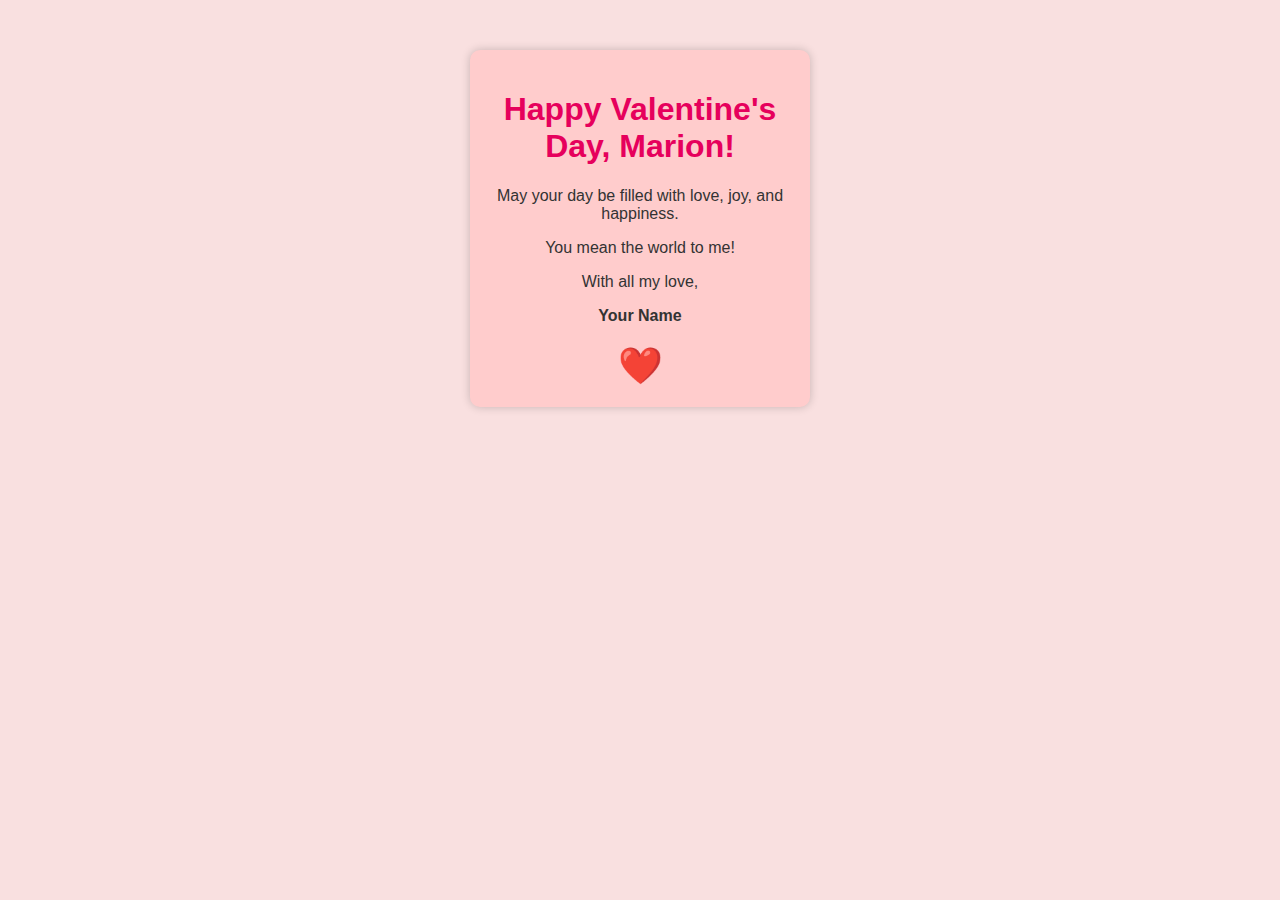
<file: website2/card.html>
<!DOCTYPE html>
<html lang="en">
<head>
  <meta charset="UTF-8">
  <meta name="viewport" content="width=device-width, initial-scale=1.0">
  <title>Happy Valentine's Day, Marion!</title>
  <style>
    body {
      background-color: #f9e0e0;
      font-family: 'Arial', sans-serif;
      text-align: center;
    }

    #card {
      background-color: #ffcccc;
      border-radius: 10px;
      width: 300px;
      margin: 50px auto;
      padding: 20px;
      box-shadow: 0 0 10px rgba(0, 0, 0, 0.2);
    }

    h1 {
      color: #e6005c;
    }

    p {
      color: #333;
      font-size: 16px;
    }

    #heart {
      color: #e6005c;
      font-size: 36px;
      margin-top: 20px;
    }
  </style>
</head>
<body>

  <div id="card">
    <h1>Happy Valentine's Day, Marion!</h1>
    <p>May your day be filled with love, joy, and happiness.</p>
    <p>You mean the world to me!</p>
    <p>With all my love,</p>
    <p><strong>Your Name</strong></p>
    <div id="heart">❤️</div>
  </div>

</body>
</html>
</file>
